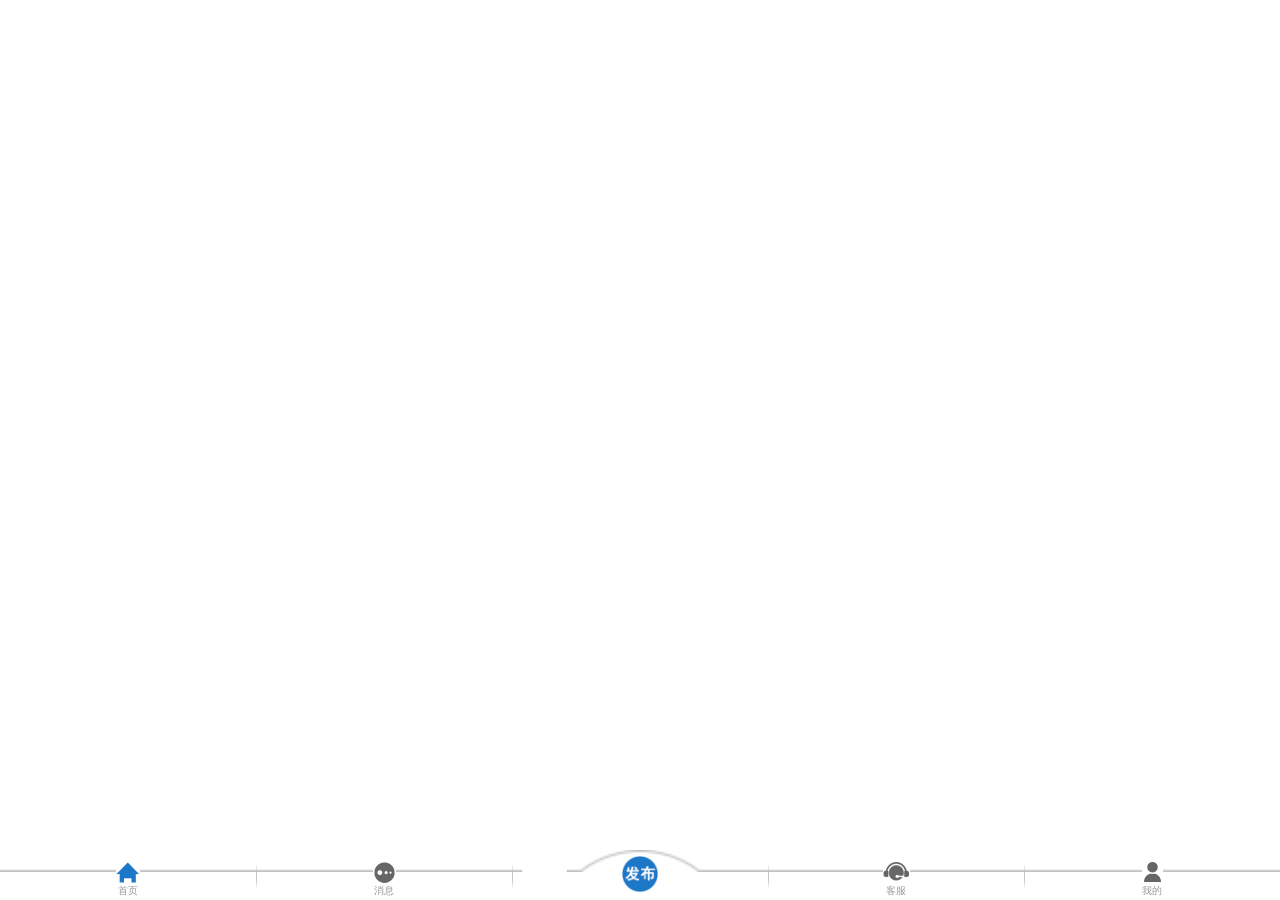
<file: index.html>
<!DOCTYPE html>
<html id="html">
<head>
<title>物流岛</title>
<meta http-equiv="Content-Type" content="text/html; charset=utf-8">
<meta http-equiv="Cache-control" content="no-cache">
<meta name="viewport" content="width=device-width,minimum-scale=1.0,maximum-scale=1.0,user-scalable=no">
<link rel="stylesheet" href="css/base.css" type="text/css" />
</head>
<body>
<content id="main"></content>
<footer>
	<div class="line"><img src="img/bottom/line.png" /></div>
	<dl>
		<dt class="index active" url="index"><img class="cut r" src="img/bottom/cutline.png" /> <div><img class="icon open" src="img/bottom/index_on.png" /><img class="icon close" src="img/bottom/index_off.png" /></div><div class="txt">首页</div></dt>
		<dt class="find"><img class="cut r" src="img/bottom/cutline.png" /> <div><img class="icon" src="img/bottom/msg_off.png" /></div><div class="txt">消息</div></dt>
		<dt class="send click"><img src="img/bottom/send.png" /></dt>
		<dt class="my"><img class="cut l" src="img/bottom/cutline.png" /> <div><img class="icon" src="img/bottom/server_off.png" /></div><div class="txt">客服</div></dt>
		<dt class="comt click" url="my"><img class="cut l" src="img/bottom/cutline.png" /> <div><img class="icon" src="img/bottom/my_off.png" /></div><div class="txt">我的</div></dt>
		<br class="cb" />
	</dl>
	<div class="consult hide">
		<a d="0"><img src="img/detail/bottom/consulting.png"> 在线议价</a>
		<a d="1"><img src="img/detail/bottom/phone.png">电话议价</a>
		<br class="cb"/>
	</div>
</footer>
<script src="js/zepto.min.js"></script>
<script src="js/tmp.js"></script>
<script src="js/base.js"></script>
</body>
</html>
</file>
<file: css/base.css>
.home dl.topMenu {
  background: #ffffff;
  border-bottom: 1px solid #eeeeee;
}
.home dl.topMenu dt {
  width: 50%;
  float: left;
  text-align: center;
  position: relative;
  margin-bottom: 0.15rem;
  cursor: pointer;
}
.home dl.topMenu dt img {
  margin-top: 0.08rem;
  margin-bottom: 0.08rem;
  height: 0.38rem;
  position: relative;
  left: -0.02rem;
}
.home dl.topMenu dt.line:before {
  content: '';
  position: absolute;
  right: 0%;
  top: 0.14rem;
  height: 0.5rem;
  width: 0.01rem;
  background: #eeeeee;
}
.home .lines {
  height: 0.16rem;
  background: #f2f2f2;
}
.home dl.menus {
  background: #ffffff;
  line-height: 0.39rem;
  border-top: 1px solid #dddddd;
  color: #666666;
}
.home dl.menus dt {
  width: 33%;
  float: left;
  text-align: center;
  position: relative;
  cursor: pointer;
}
.home dl.menus dt.line:before {
  content: '';
  position: absolute;
  right: 0%;
  top: 0.13rem;
  height: 0.14rem;
  width: 0.01rem;
  background: #eeeeee;
}
.home dl.menus dt.active:after {
  content: '';
  position: absolute;
  left: 0.23rem;
  top: 0.38rem;
  height: 0.01rem;
  width: 0.6rem;
  background: #1d77c7;
}
.my .myhead {
  position: relative;
  color: #ffffff;
}
.my .myhead img.bg {
  width: 100%;
}
.my .myhead img.head {
  width: 0.71rem;
  height: 0.71rem;
  border-radius: 50%;
  position: absolute;
  top: 0.32rem;
  left: 1.22rem;
}
.my .myhead .nickname {
  position: absolute;
  text-align: center;
  width: 100%;
  top: 1.22rem;
  font-size: 0.15rem;
}
.my dl {
  padding-bottom: 0.7rem;
}
.my dl dt {
  width: 33%;
  float: left;
  text-align: center;
  padding-bottom: 0.25rem;
  border-bottom: 1px solid #dddddd;
  position: relative;
  background: #ffffff;
}
.my dl dt img {
  height: 0.3rem;
  margin-top: 0.26rem;
  margin-bottom: 0.17rem;
}
.my dl dt.line:before {
  content: '';
  position: absolute;
  width: 0.01rem;
  background: #dddddd;
  height: 100%;
  right: 0%;
  top: 0%;
}
.detail .cover-page {
  position: fixed;
  width: 100%;
  height: 100%;
  background: #7f7f7f;
  z-index: 9;
  display: none;
}
.detail .leavebox {
  position: fixed;
  left: 0.09rem;
  top: 0.51rem;
  width: 2.99rem;
  font-size: 0.12rem;
  background: #ffffff;
  z-index: 10;
  border-radius: 0.04rem;
  color: #333333;
}
.detail .leavebox .tit {
  height: 0.35rem;
  line-height: 0.39rem;
  text-indent: 0.06rem;
  font-size: 0.13rem;
}
.detail .leavebox textarea {
  background: #eeeeee;
  width: 2.97rem;
  height: 1.05rem;
  line-height: 0.23rem;
  text-indent: 1em;
  border: none;
}
.detail .leavebox .admin a {
  display: inline-block;
  width: 50%;
  text-align: center;
  line-height: 0.39rem;
  box-sizing: border-box;
  color: #333333;
}
.detail .leavebox .admin a.cancel {
  border-right: 1px solid #eeeeee;
}
.detail .leavebox .admin a.submit {
  color: #1d77c7;
}
.detail .send2 {
  position: fixed;
  left: 0;
  bottom: 0;
  width: 3.2rem;
  font-size: 0.12rem;
  height: 0.49rem;
  z-index: 9;
  background: #ffffff;
}
.detail .send2 .leavebox2 {
  position: absolute;
  height: 0.3rem;
  top: -0.33rem;
  width: 3.18rem;
  display: none;
  border: 1px solid #eb8401;
}
.detail .send2 .leavebox2 input {
  border: none;
  position: relative;
  top: 0.01rem;
}
.detail .send2 .leavebox2 .txt {
  width: 80%;
  height: 0.3rem;
  position: absolute;
  left: 0;
  top: 0%;
}
.detail .send2 .leavebox2 .btn {
  width: 20%;
  height: 0.32rem;
  position: absolute;
  right: 0%;
  top: 0%;
}
.detail .send2 p {
  display: inline-block;
  height: 0.49rem;
}
.detail .send2 p img {
  width: 0.15rem;
}
.detail .send2 p.one {
  width: 0.5rem;
  position: absolute;
  left: 0;
  text-align: center;
  line-height: 0.16rem;
  top: 0.05rem;
}
.detail .send2 p.two {
  width: 2.7rem;
  background: #1d77c7;
  position: absolute;
  right: 0%;
  padding-top: 0.16rem;
}
.detail .send2 p.two a {
  display: inline-block;
  color: #ffffff;
  line-height: 0.17rem;
  padding: 0 0.09rem;
}
.detail .send2 p.two a.line {
  border-right: 1px solid #ffffff;
}
.detail .head {
  text-align: center;
  box-shadow: 0px 2px 12px #cccccc;
  background: #ffffff;
  font-size: 0.165rem;
  line-height: 0.4rem;
  position: relative;
  font-weight: 500;
}
.detail .head img {
  height: 0.2rem;
  position: absolute;
  left: 0.16rem;
  top: 0.1rem;
}
.detail section {
  border-radius: 0.04rem;
  background: #ffffff;
  margin: 0.11rem;
  font-size: 0.12rem;
  box-shadow: 0px 2px 12px #cccccc;
}
.detail section .tit {
  border-bottom: 1px solid #f1f1f1;
  font-size: 0.17rem;
  padding: 0.12rem;
  color: #666666;
}
.detail section .data {
  border-bottom: 1px solid #f1f1f1;
  padding: 0.12rem;
}
.detail section .data img {
  position: relative;
  top: -0.15em;
}
.detail section.one .pic img {
  width: 100%;
  border: 1px solid #eeeeee;
}
.detail section.one .tit {
  font-weight: 900;
  line-height: 0.28rem;
}
.detail section.one .tit img {
  width: 0.595rem;
}
.detail section.one b {
  font-weight: 600;
  margin-right: 0.05rem;
}
.detail section.one .imgtext {
  line-height: 0.22rem;
}
.detail section.one .imgtext img {
  width: 0.15rem;
}
.detail section.one .imgtext.mobile b {
  font-size: 0.15rem;
  color: #df4b24;
}
.detail section.one .explain {
  color: #666666;
  line-height: 0.3rem;
  position: relative;
}
.detail section.one .explain span.red {
  color: #df4b24;
}
.detail section.one .card {
  text-align: center;
  padding: 0.12rem;
  line-height: 0.34rem;
  font-weight: 900;
}
.detail section.one .card p {
  width: 1.28rem;
  text-align: center;
  overflow: hidden;
  background: #cd2525;
  border-radius: 0.04rem;
}
.detail section.one .card p.mid {
  margin: 0 0.04rem;
}
.detail section.one .card p a {
  color: #ffffff;
}
.detail section.one .card p a span {
  font-size: 0.14rem;
  position: relative;
  top: 0.1em;
}
.detail section.one .bdsharebuttonbox {
  display: none;
  border-top: 1px solid #f1f1f1;
  padding: 0 0.5em;
}
.detail section.one .bdsharebuttonbox a {
  font-size: 11px;
  text-indent: 1em;
  padding-left: 5px;
  margin-right: 2px;
  background: url(../img/icons_1_16.png) no-repeat;
}
.detail section.one .bdsharebuttonbox a.bds_more {
  background-position: 0 0;
}
.detail section.one .bdsharebuttonbox a.bds_qzone {
  background-position: 0 -52px;
}
.detail section.one .bdsharebuttonbox a.bds_tsina {
  background-position: 0 -104px;
}
.detail section.one .bdsharebuttonbox a.bds_sqq {
  background-position: 0 -2652px;
}
.detail section.one .bdsharebuttonbox a.bds_tqq {
  background-position: 0 -260px;
}
.detail section.level .tit {
  font-weight: 900;
  cursor: pointer;
  position: relative;
}
.detail section.level .tit img {
  width: 0.16rem;
  position: relative;
  top: -0.02rem;
}
.detail section.level .tit .viewer {
  position: absolute;
  right: 0.1rem;
  font-size: 0.13rem;
  top: 0.15rem;
  font-weight: 100;
}
.detail section.level .tit .viewer span {
  color: #df4b24;
}
.detail section.level dl.dtail dt {
  border-bottom: 1px solid #f1f1f1;
  padding: 0.13rem 0.12rem;
}
.detail section.level dl.dtail dt .heads {
  border-radius: 50%;
}
.detail section.level dl.dtail dt .heads img {
  width: 0.4rem;
  height: 0.4rem;
  border-radius: 50%;
}
.detail section.level dl.dtail dt .txt {
  width: 2.18rem;
}
.detail section.level dl.dtail dt .txt .up {
  font-weight: 900;
  font-size: 0.125rem;
  position: relative;
  line-height: 0.19rem;
}
.detail section.level dl.dtail dt .txt .up span {
  position: absolute;
  right: 0%;
  color: #888888;
  font-size: 0.1rem;
}
.detail section.level dl.dtail dt .txt .down {
  font-weight: 500;
  font-size: 0.13rem;
  line-height: 0.16rem;
}
.detail section.level .views {
  color: #cd2525;
  font-size: 0.12rem;
  line-height: 0.31rem;
  padding: 0 0.12rem;
  cursor: pointer;
}
.detail section.two .data {
  line-height: 0.27rem;
}
.detail section.two .data .from {
  margin-top: 0.1rem;
  font-weight: 900;
}
.detail section.two .data .from img {
  height: 0.15rem;
  margin-right: 0.02rem;
}
.detail section.two .data .from img.two {
  margin-left: 0.25rem;
  margin-right: 0.25rem;
}
.detail section.two .data .company {
  color: #666666;
  font-size: 0.11rem;
}
.detail section.two dl.card {
  color: #555555;
  padding: 0.12rem;
  font-size: 0.1rem;
  line-height: 0.25rem;
}
.detail section.two dl.card dt {
  border-bottom: 1px solid #f1f1f1;
  line-height: 0.25rem;
}
.detail section.two dl.card span {
  color: #df4b24;
}
.detail section.three .contents {
  padding: 0.1rem;
  font-size: 0.15rem;
}
.detail section.three .contents img {
  width: 100%;
}
.detail section.three .contents p {
  line-height: 0.28rem;
}
.detail section.four .qrcode img {
  width: 2.21rem;
  margin: 0.19rem 0.39rem;
}
.detail section.four .qrcode .text {
  font-size: 0.12rem;
  padding-bottom: 0.2rem;
  text-align: center;
  font-weight: 500;
}
.detail .foot-tserver {
  margin-top: 0.2rem;
  margin-bottom: 0.6rem;
}
html {
  height: 100%;
  font-size: 100px;
}
body,
dl,
p,
table {
  margin: 0;
}
a {
  text-decoration: none;
  color: #000000;
  cursor: pointer;
}
.cb {
  clear: both;
}
.csr {
  cursor: pointer;
}
.flt {
  float: left;
}
.frt {
  float: right;
}
input {
  outline: none;
}
.br {
  border-radius: 50%;
}
.hide {
  display: none;
}
body {
  font-size: 0.14rem;
}
img {
  vertical-align: middle;
  border: none;
}
input,
textarea {
  font-size: 0.14rem;
}
.load {
  line-height: 0.18rem;
  text-align: center;
  font-size: 0.14rem;
}
content .head {
  background: #1d77c7;
  color: #ffffff;
  line-height: 0.38rem;
  height: 0.38rem;
  text-align: center;
}
content .head .plt {
  position: absolute;
  left: 0.1rem;
}
content .head .plt img.area {
  height: 0.15rem;
  margin-right: 0.04rem;
  position: relative;
  top: -0.02rem;
}
content .head img.logo {
  height: 100%;
  position: relative;
  top: -0.02rem;
}
content .topImg img {
  width: 100%;
}
content dl.where {
  background: #ffffff;
  line-height: 0.34rem;
  height: 0.34rem;
  border-top: 1px solid #dddddd;
  color: #666666;
  border-bottom: 1px solid #dddddd;
}
content dl.where dt {
  width: 33%;
  float: left;
  text-align: center;
  cursor: pointer;
}
content dl.where dt img {
  height: 0.16rem;
}
content dl.card {
  padding-bottom: 0.7rem;
}
content dl.card dt {
  height: 0.98rem;
  border-bottom: 1px solid #dddddd;
  background: #ffffff;
  cursor: pointer;
}
content dl.card dt .img {
  width: 1.26rem;
  position: relative;
  float: left;
}
content dl.card dt .img img.logo {
  width: 1.1rem;
  margin: 0.09rem;
}
content dl.card dt .img img.vip {
  width: 0.4rem;
  position: absolute;
  left: 0;
  top: 0%;
}
content dl.card dt .img .vip {
  width: 0.4rem;
  position: absolute;
  left: 0;
  top: 0%;
}
content dl.card dt .text {
  width: 1.91rem;
  float: left;
}
content dl.card dt .text .tit {
  font-weight: 900;
  font-size: 0.14rem;
  z-index: 0.5em;
  color: #333333;
  line-height: 0.2rem;
  height: 0.4rem;
  overflow: hidden;
  margin-top: 0.04rem;
}
content dl.card dt .text .phone {
  line-height: 0.2rem;
  font-size: 0.12rem;
  position: relative;
}
content dl.card dt .text .phone span {
  color: #df4b24;
  font-weight: 900;
}
content dl.card dt .text .phone span.star {
  position: absolute;
  right: 0.06rem;
}
content dl.card dt .text .phone span.star img {
  width: 0.12rem;
  margin-right: 0.03rem;
}
content dl.card dt .text .phone span.viewNum {
  color: #df4b24;
  font-weight: 600;
}
content dl.card dt .text .phone span.view {
  color: #777777;
  font-size: 0.11rem;
  position: relative;
  top: -0.01rem;
  font-weight: 100;
}
content dl.card dt .text .area {
  color: #656565;
  line-height: 0.23rem;
  height: 0.23rem;
  overflow: hidden;
  font-size: 0.13rem;
}
content dl.goods {
  padding-bottom: 0.7rem;
}
content dl.goods .moreText {
  line-height: 0.28rem;
  text-align: center;
  position: relative;
  color: #666666;
  border-bottom: 1px solid #e5e5e5;
}
content dl.goods .moreText:before {
  content: '';
  position: absolute;
  left: 0.2rem;
  top: 0.15rem;
  width: 0.65rem;
  height: 0.005rem;
  background: #dddddd;
}
content dl.goods .moreText:after {
  content: '';
  position: absolute;
  right: 0.2rem;
  top: 0.15rem;
  width: 0.65rem;
  height: 0.005rem;
  background: #dddddd;
}
content dl.goods dt {
  padding: 0.06rem 0.1rem;
  border-bottom: 1px solid #e5e5e5;
  height: 0.81rem;
}
content dl.goods dt .logo {
  width: 0.61rem;
  margin-right: 0.08rem;
  float: left;
}
content dl.goods dt .logo img.headimg {
  width: 0.58rem;
  height: 0.58rem;
  border-radius: 50%;
  margin-bottom: 0.04rem;
}
content dl.goods dt .logo img.vip {
  width: 100%;
}
content dl.goods dt .logo span {
  cursor: pointer;
}
content dl.goods dt .text {
  width: 2.21rem;
  float: left;
}
content dl.goods dt .text p {
  line-height: 0.19rem;
  font-size: 0.1rem;
  color: #888888;
  height: 0.19rem;
  overflow: hidden;
}
content dl.goods dt .text p span {
  cursor: pointer;
}
content dl.goods dt .text p.tit {
  line-height: 0.17rem;
  font-size: 0.14rem;
  font-weight: 900;
  color: #000000;
  letter-spacing: 0.005rem;
}
content dl.goods dt .text p.tit img {
  width: 0.12rem;
  position: relative;
  top: -0.02rem;
}
content dl.goods dt .text p.starting {
  margin-top: 0.01rem;
}
content dl.goods dt .text p.destination {
  margin-top: 0.02rem;
  margin-bottom: 0.02rem;
}
content dl.goods dt .text p.remark {
  width: 1.9rem;
  height: 0.38rem;
  overflow: hidden;
  font-size: 0.14rem;
}
content dl.goods dt .text p img {
  width: 0.15rem;
}
content dl.goods dt .contact {
  width: 0.64rem;
  text-align: center;
  font-size: 0.09rem;
  line-height: 0.25rem;
  position: absolute;
  right: 0%;
}
content dl.goods dt .contact img {
  width: 0.36rem;
  cursor: pointer;
}
footer {
  position: fixed;
  width: 100%;
  line-height: 0.2525rem;
  bottom: 0;
  text-align: center;
  background: #ffffff;
  height: 0.505rem;
}
footer .line {
  position: relative;
  height: 0.055rem;
}
footer .line img {
  position: absolute;
  top: 0%;
  left: 0;
  width: 100%;
}
footer dl {
  font-size: 0.1rem;
}
footer dl dt {
  float: left;
  width: 20%;
  position: relative;
  cursor: pointer;
}
footer dl dt div {
  height: 0.2525rem;
}
footer dl dt div img {
  margin-top: 0.04rem;
}
footer dl dt div.txt {
  line-height: 0.21rem;
  color: #999999;
}
footer dl dt.send:before {
  content: '';
  position: absolute;
  left: 0.1rem;
  width: 0.45rem;
  height: 0.45rem;
  border-radius: 50%;
  background: #ffffff;
  top: -0.045rem;
}
footer dl dt.send img {
  width: 0.38rem;
  height: 0.38rem;
  border-radius: 50%;
  position: relative;
  z-index: 1;
}
footer dl dt span {
  clear: left;
}
footer dl dt .icon {
  height: 0.22rem;
  position: relative;
  top: 0.02rem;
}
footer dl dt .cut {
  position: absolute;
  height: 0.32rem;
  top: 0.065rem;
}
footer dl dt .cut.l {
  left: 0;
}
footer dl dt .cut.r {
  right: 0%;
}
footer dl dt img.open {
  display: none;
}
footer dl dt img.close {
  display: inline;
}
footer dl dt.active img.open {
  display: inline;
}
footer dl dt.active img.close {
  display: none;
}
footer .consult {
  position: fixed;
  width: 100%;
  bottom: 0;
  height: 0.49rem;
  background: #1d77c7;
  font-size: 0.14rem;
  z-index: 1;
  text-align: center;
}
footer .consult a {
  color: #ffffff;
  display: block;
  width: 50%;
  box-sizing: border-box;
  line-height: 0.24rem;
  margin-top: 0.13rem;
  float: left;
}
footer .consult a:nth-child(1) {
  border-right: 1px solid #cccccc;
}
footer .consult a img {
  height: 0.2rem;
  position: relative;
  top: -0.02rem;
}
.jui-box {
  display: none;
}
.jui-box.active {
  display: block;
}
</file>
